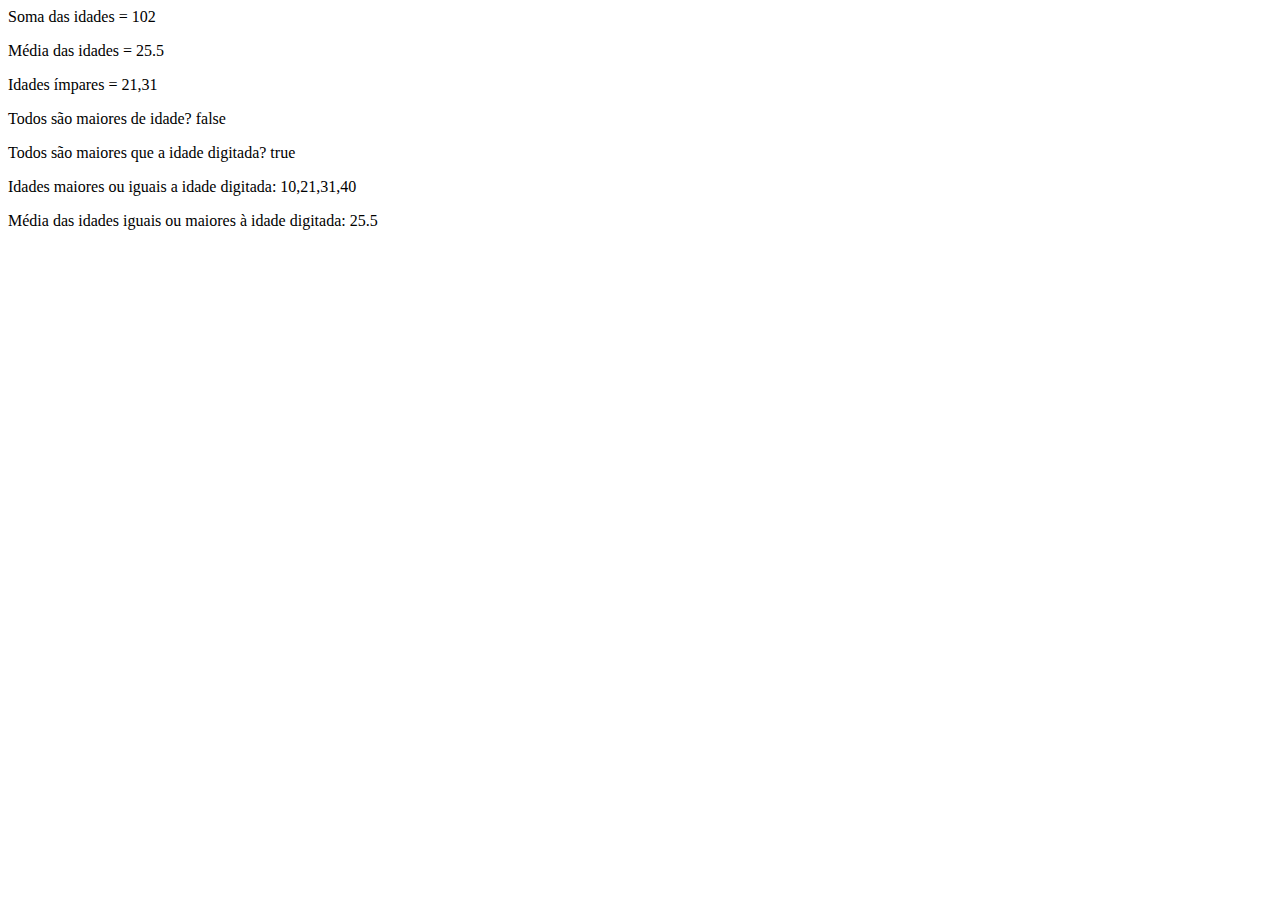
<file: arrow_function/index.html>
<!DOCTYPE html>
<html lang="en">
<head>
    <meta charset="UTF-8">
    <meta name="viewport" content="width=device-width, initial-scale=1.0">
    <title>Document</title>
</head>
<body>
    <script src="js/script.js"></script>
</body>
</html>
</file>
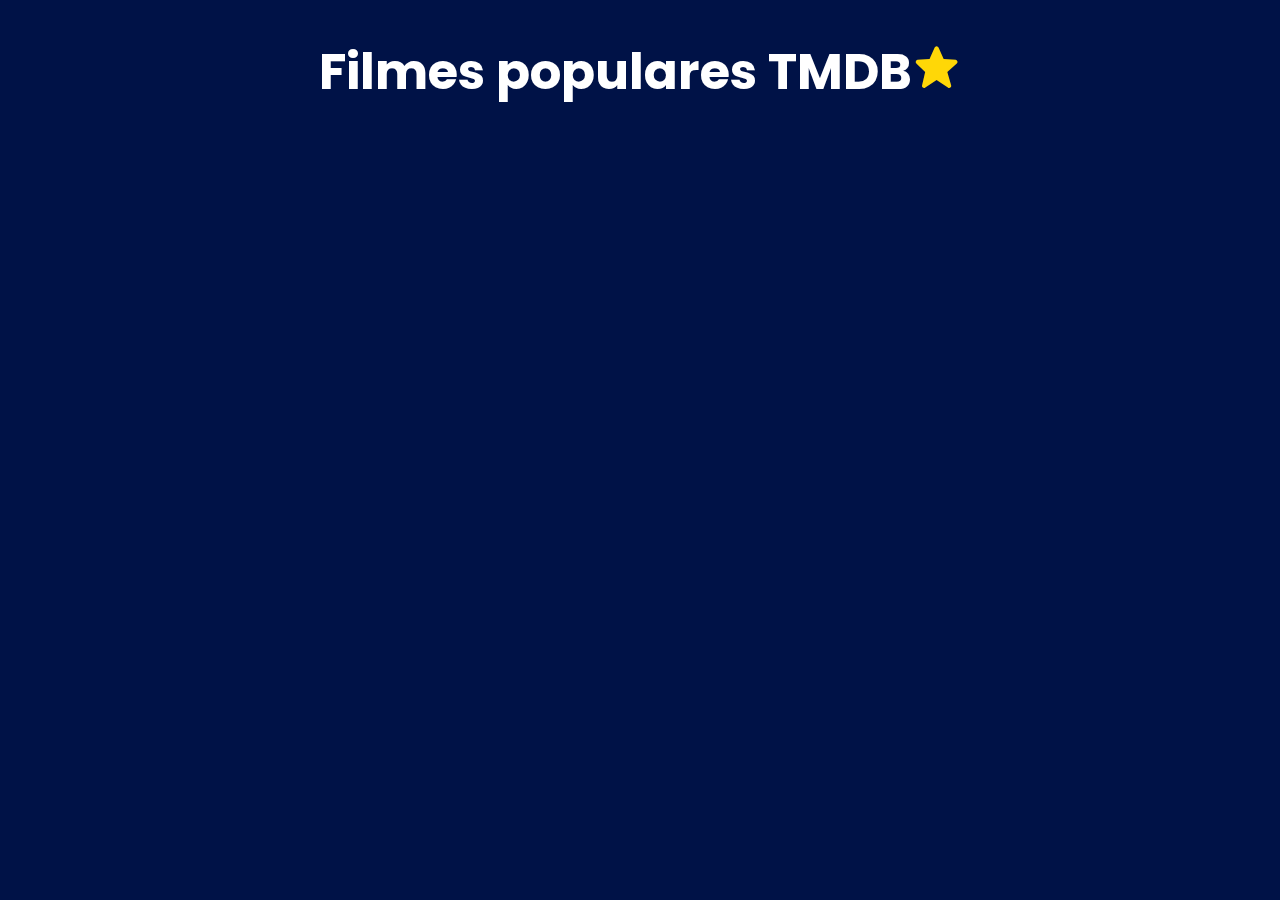
<file: prova_1/index.html>
<!DOCTYPE html>
<html lang="en">
<head>
    <meta charset="UTF-8">
    <meta name="viewport" content="width=device-width, initial-scale=1.0">
    <link rel="stylesheet" href="css/styles.css">
    <link href='https://unpkg.com/boxicons@2.1.4/css/boxicons.min.css' rel='stylesheet'>
    <title>Document</title>
</head>
<body>
    <h1>Filmes populares TMDB<i class='bx bxs-star' style='color:#ffd707'></i></h1>
    
    <div id="filmPainel" class="filmPainel"></div>
    <script src="js/main.js" type="module"></script>
</body>
</html>
</file>
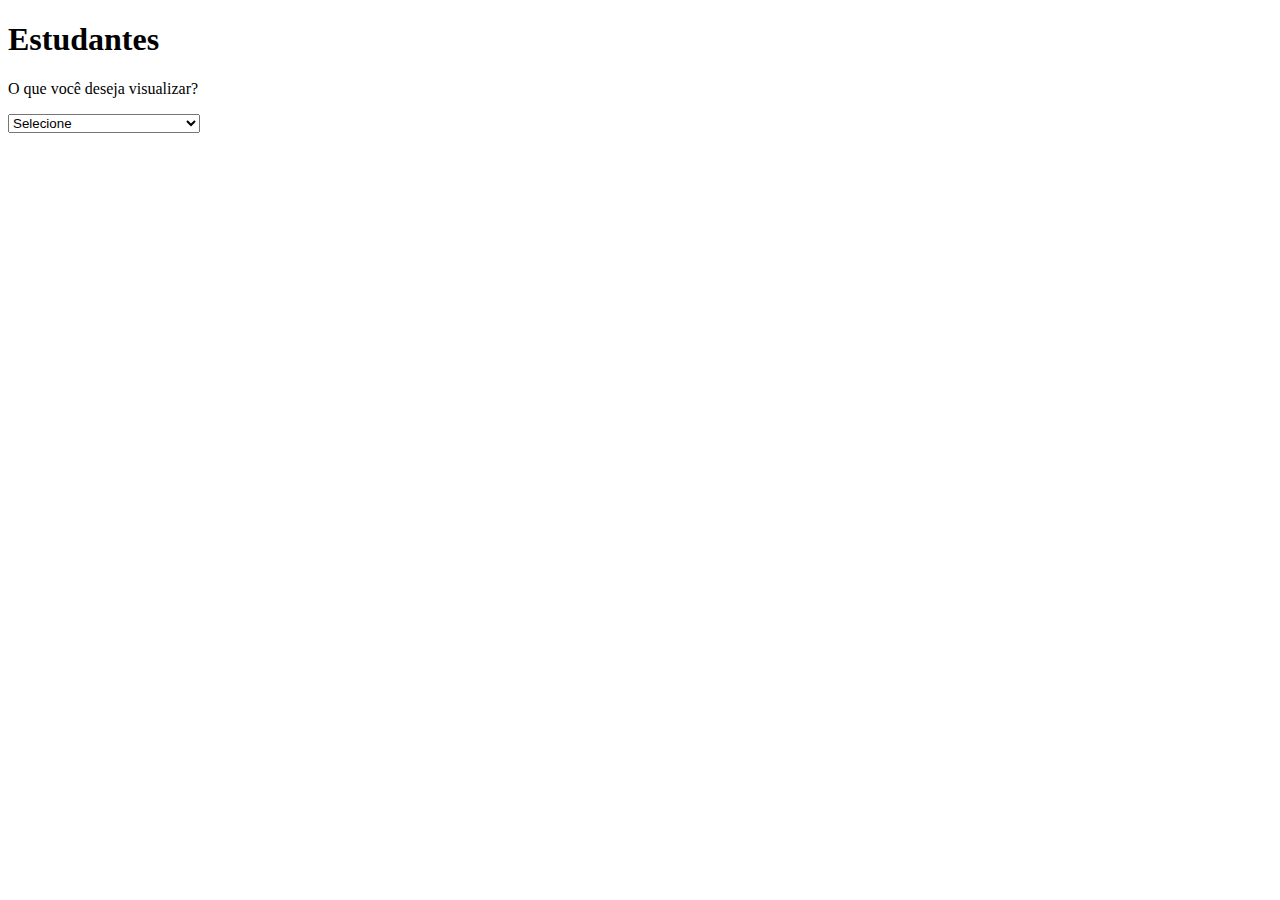
<file: requisicao_assincrona/Lista03_B/index.html>
<!DOCTYPE html>
<html lang="en">
<head>
    <meta charset="UTF-8">
    <meta name="viewport" content="width=device-width, initial-scale=1.0">
    <title>Estudantes</title>
</head>
<body>
    <h1>Estudantes</h1>
    <p>O que você deseja visualizar?</p>
    <select name="filtros" id="filtros">
        <option selected disabled>Selecione</option>
        <option>Todos os estudantes</option>
        <option>Estudantes homens</option>
        <option>Estudantes mulheres</option>
        <option>Estudantes aprovados</option>
        <option>Estudantes reprovados</option>
        <option>Todos os alunos aprovados?</option>
        <option>Nota média da turma</option>
    </select>
    <p id="txtAlunos"></p>
    <script src="js/main.js" type="module"></script>
</body>
</html>
</file>
<file: prova_1/css/styles.css>
@import url('https://fonts.googleapis.com/css2?family=Roboto:ital,wght@0,100..900;1,100..900&display=swap');
@import url('https://fonts.googleapis.com/css2?family=Poppins:ital,wght@0,100;0,200;0,300;0,400;0,500;0,600;0,700;0,800;0,900;1,100;1,200;1,300;1,400;1,500;1,600;1,700;1,800;1,900&display=swap');

* {
    border: 0px;
    padding: 0px;
    box-sizing: border-box;
}

body {
    background-color: #001247;
    font-family: Poppins;
}

h1 {
    text-align: center;
    color: white;
    font-size: 50px;
}

.filmPainel {
    display: flex;
    flex-wrap: wrap;
    justify-content: center;
}

.filmImage {
    width: 250px;
}

.banner {
    border: 1px solid black;
    background-color: #144b8b;
    border-radius: 13px;
    width: 300px;
    margin: 50px;
    padding: 15px;
    padding-bottom: 0px;
    text-align: center;
    color: white;
    
}

.genres {
    border: 1px solid rgb(250, 249, 249, 0.1);
    background-color: rgb(250, 249, 249, 0.2);
    border-radius: 10px;
    padding: auto;
}
</file>
